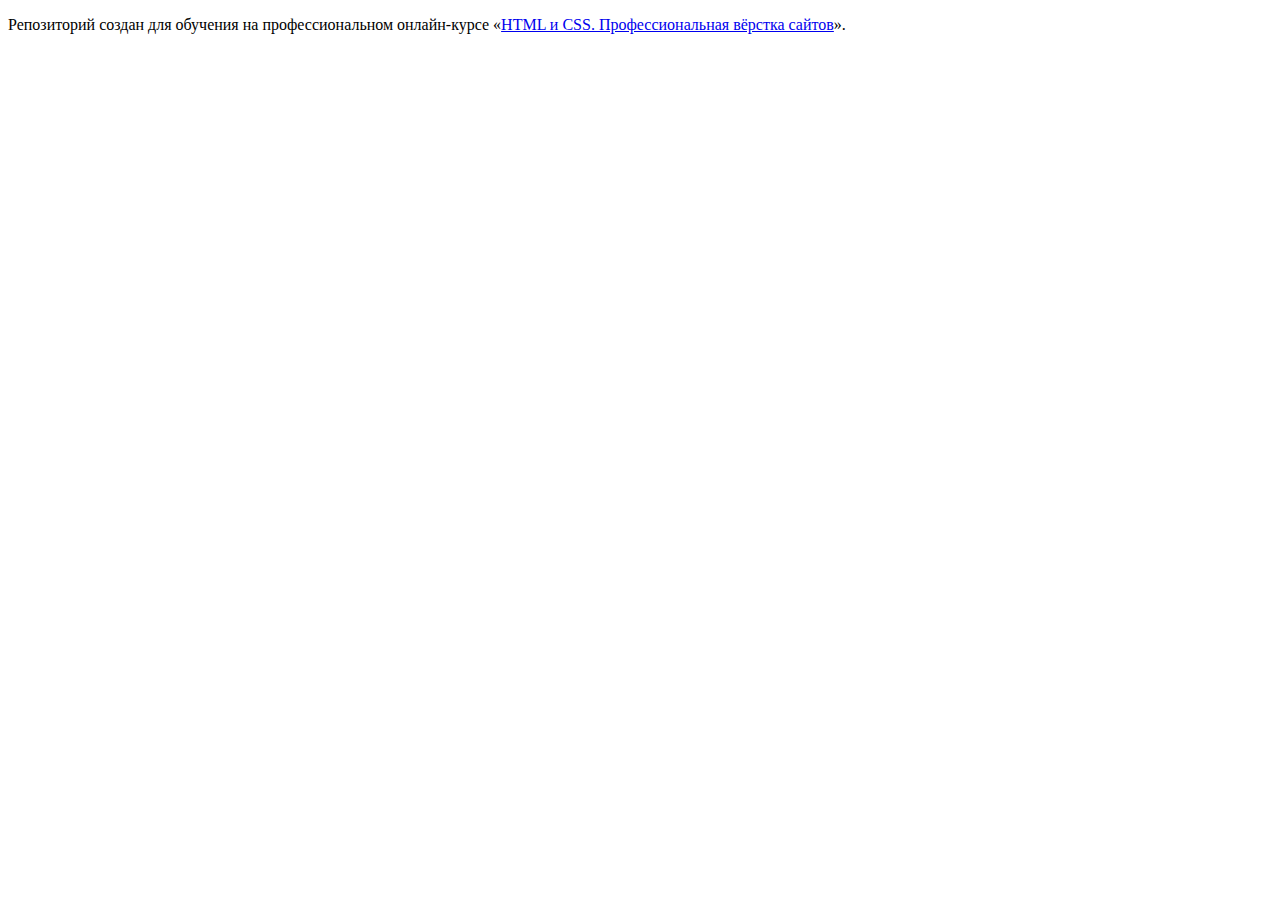
<file: 1/index.html>
<!DOCTYPE html>
<html lang="ru">
  <head>
    <meta charset="utf-8">
    <title>HTML Academy: Седона</title>
    <base href="https://htmlacademy-htmlcss.github.io/2444197-sedona-1/1/">
</head>
  <body>

    <p>Репозиторий создан для обучения на профессиональном онлайн‑курсе «<a href="https://htmlacademy.ru/intensive/htmlcss">HTML и CSS. Профессиональная вёрстка сайтов</a>».</p>

  </body>
</html>
</file>
